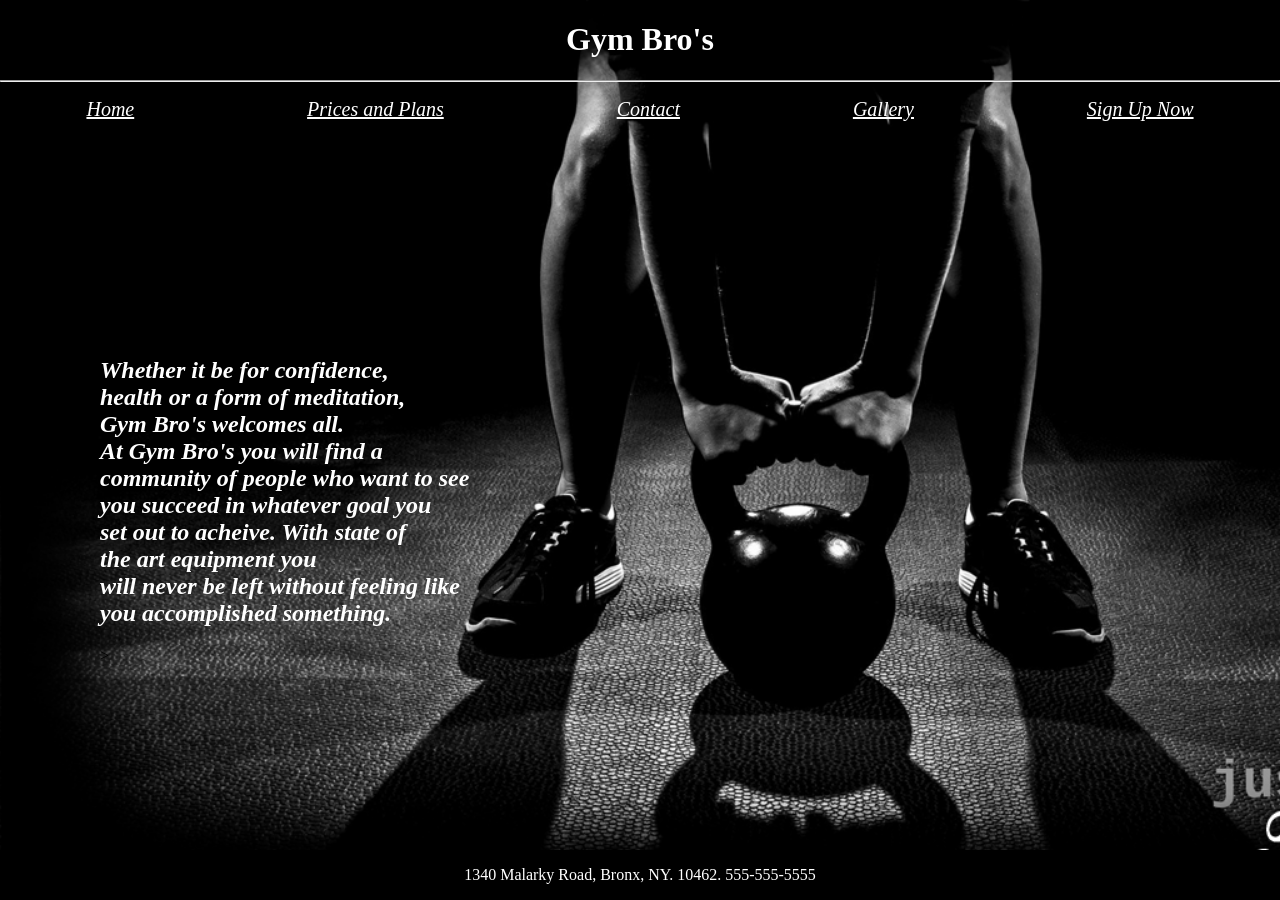
<file: Final Project/index.html>
<!DOCTYPE html>

<html lang="en">

<head>
    <meta charset="UTF-8">
    <link href="index.css" rel="stylesheet">
    <script defer src="validator.js"></script>
    <script defer src="slideshow.js"></script>
    <title>Gym Bro's</title>
    

</head>

<body>
    <h1>Gym Bro's</h1>
    <hr>
    <div id="navbar">
        <ul>
            <li><a href="#home">Home</a></li>
            <li><a href="#news">Prices and Plans</a></li>
            <li><a href="#contact">Contact</a></li>
            <li><a href="slideshow.html" target="_blank">Gallery</a></li>
            <li><a href="Sign-up.html" target="_blank">Sign Up Now</a></li>
        </ul>
    </div> 
    
    <div class="container">
        <article>
            <h2>
                <span>
                   Whether it be for confidence,<br> health or a form of meditation,<br> 
                   Gym Bro's welcomes all. <br>At Gym Bro's you will find a <br>community of people who want
                   to see<br> you succeed in whatever goal you<br> set out to acheive. With state of <br>the art 
                   equipment you <br>will never be left without feeling like <br>you accomplished something. 
                </span>
            </h2>    
        </article>>
    </div>
   


    <div class="footer">
        <p>1340 Malarky Road, Bronx, NY. 10462. 555-555-5555</p>
    </div>
    
</body>
</html>
</file>
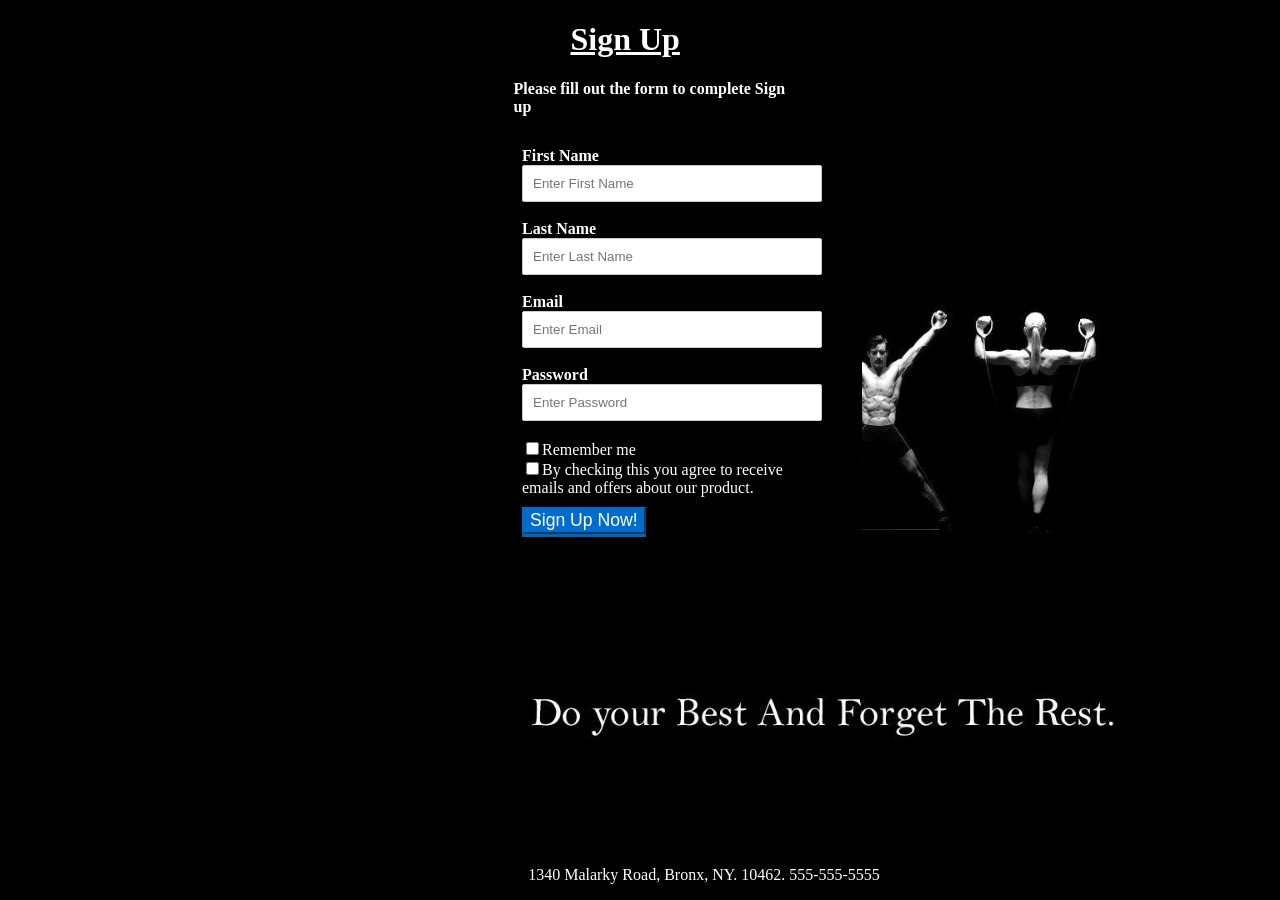
<file: Final Project/Sign-up.html>
<!DOCTYPE html>
<html lang="en">
<head>
    <meta charset="UTF-8">
    <meta name="viewport" content="width=device-width, inital-scale=1.0">
    <meta http-equiv="X-UA-Compatible" content="ie=edge">
    <title>Signup Form</title>
    <link href="style2.css" rel="stylesheet">
    <script defer src="validator.js"></script>
</head>

<body>
    <div id="signup" class="center">
        <h1>Sign Up</h1>
        
        <p><b>Please fill out the form to complete Sign up</b></p>
    </div>
    
    <div class="center">
        <form id="form">
            <label><b>First Name</b></label>
            <input type="text" placeholder="Enter First Name" id="firstName" name="firstName">
            <div id="fnError"></div>
            <br>


            <label><b>Last Name</b></label>
            <input type="text" placeholder="Enter Last Name" id="lastName" name="lastName">
            <div id="lnError"></div>
            <br>

            <label><b>Email</b></label>
            <input type="text" placeholder="Enter Email" id="email" name="email">
            <div id="emailError"></div>
            <br>

            <label><b>Password</b></label>
            <input type="password" placeholder="Enter Password" id="password" name="password">
            <div id="pswdError"></div>
            <br>
        
            <div class="form-inline">
                <label>
                    <input type="checkbox">Remember me<br>
                </label>
                
                <label>    
                    <input type="checkbox">By checking this you agree to receive emails and offers about our product.
                </label>
            </div>

        <button type="submit" onclick="Submit()">Sign Up Now!</button>
    </form>
    </div>

    <div class="footer">
        <p>1340 Malarky Road, Bronx, NY. 10462. 555-555-5555</p>
    </div>

</body>
</html>
</file>
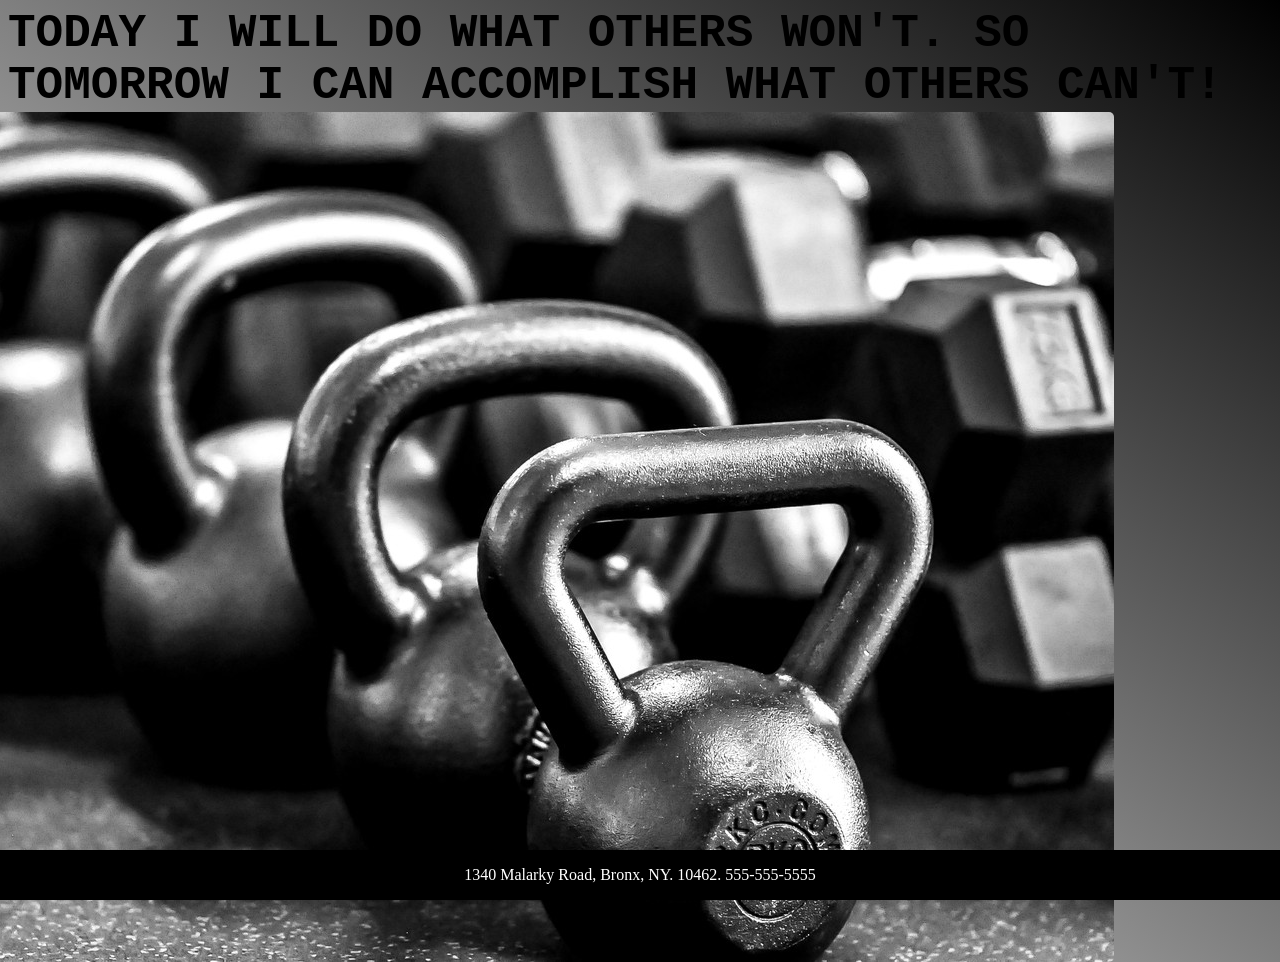
<file: Final Project/slideshow.html>
<!DOCTYPE html>
<html lang="en">
<head>
    <meta charset="UTF-8">
    <meta name="viewport" content="width=device-width, inital-scale=1.0">
    <meta http-equiv="X-UA-Compatible" content="ie=edge">
    <title>SLIDESHOW</title>
    <link href="slideshow.css" rel="stylesheet">
    <script defer src="slideshow.js"></script>
</head>

<body>
    
    <div>
        <span>TODAY I WILL DO WHAT OTHERS WON'T. SO TOMORROW I CAN ACCOMPLISH WHAT OTHERS CAN'T!</span>
    </div>
    <div class="center">
        <img name="slide" alt="">
    </div>

    <div class="footer">
        <p>1340 Malarky Road, Bronx, NY. 10462. 555-555-5555</p>
    </div>

</body>
</html>
</file>
<file: Final Project/index.css>
* {
    box-sizing: border-box;
}

html {
    background-image: url("gympic3.png");
    background-repeat: no-repeat;
    background-size: cover;
    min-height: 100%;
}

h1 {
    color: white;
    text-align: center;
    font-family:Georgia, 'Times New Roman', Times, serif;
}

#navbar a {
    text-decoration: underline;
    font-size: 20px;
    font-style: italic;
    color: rgb(255, 255, 255);
    border-radius: 2px;
}

#navbar a:hover {
    color: rgb(255, 255, 255);
    background-color:rgb(136, 136, 136);
}

#navbar .active {
    color: grey;
}

ul {
    padding: 0;
    display: -webkit-box;
    display: -moz-box;
    display: box;
}

li {
    list-style: none;
    list-style:none;
    text-align: center;
    -webkit-box-flex: 1;
    -moz-box-flex: 1;
    box-flex: 1;
}

body {
  margin: 0px;
}

span {
    color: white;
    font-weight: bold;
    font-size: 24px;
    font-style: italic;
}

.article {
    color: black;
    background-color: white;
    height: 30em;
    width: 25em;
    position: absolute;
    top: 300px;
}

.container {
    position: absolute;
    
    display: block;
    margin-top: 200px;
    margin-left: 100px;
    
}

.footer {
    position: fixed;
    left: 0;
    bottom: 0;
    width: 100%;
    background-color: rgb(0, 0, 0);
    color: white;
    text-align: center;
 }
</file>
<file: Final Project/style2.css>
html {
    background-image: url("gympic3.jpg");
    background-repeat: no-repeat;
    background-size: cover;
    min-height: 100%;
}

h1 {
    color: white;
    margin-left: 28%;
    text-decoration: underline;
}

p {
    color: white;
    margin-left: 10%;
}


form {
    display: block;
    position: relative;
    width: 300px;
    background: black;
    color: white;
    padding: 15px 40px 40px; 
    border-radius: 5px;

}

input, select {
    border: 1px solid #ccc;
    padding: 10px;
    display: block;
    width: 100%;
    box-sizing: border-box;
    border-radius: 2px;
}

.form-inline label, .form-inline input {
    display: inline-block;
    width: auto;
    padding-right: 15px;
}

button[type="submit"] {
    font-size: 110%;
    font-weight: 100;
    background: #006dcc;
    border-color: #016BC1;
    box-shadow: 0 3px 0 #0165b6;
    color: #fff;
    margin-top: 10px;
    cursor: pointer;
}

.center {
    margin: auto;
    width: 25%;
    
}

#fnError {
    display: block;
    color: red;
}

#lnError {
    display: block;
    color: red;
}

#emailError {
   display: block; 
   color: red;
}

#pswdError {
    display: block; 
    color: red;
}

.footer {
    position: fixed;
    left: 0;
    bottom: 0;
    width: 100%;
    background-color: rgb(0, 0, 0);
    color: white;
    text-align: center;
 }
</file>
<file: Final Project/slideshow.css>
html {
    background-image: linear-gradient(to left bottom, black, white);
    background-repeat: no-repeat;
    background-size: cover;
    min-height: 100%;
}

img {
    box-sizing: border-box;
    display: block;
    
    border-radius: 5px;
    float: right; 
    

}

span {
    font-weight: bold;
    font-size: 46px;
    font-family:'Courier New', Courier, monospace;
}



.footer {
    position: fixed;
    left: 0;
    bottom: 0;
    width: 100%;
    background-color: rgb(0, 0, 0);
    color: white;
    text-align: center;
 }

 .center {
    margin: auto;
    width: 75%;
 }
</file>
